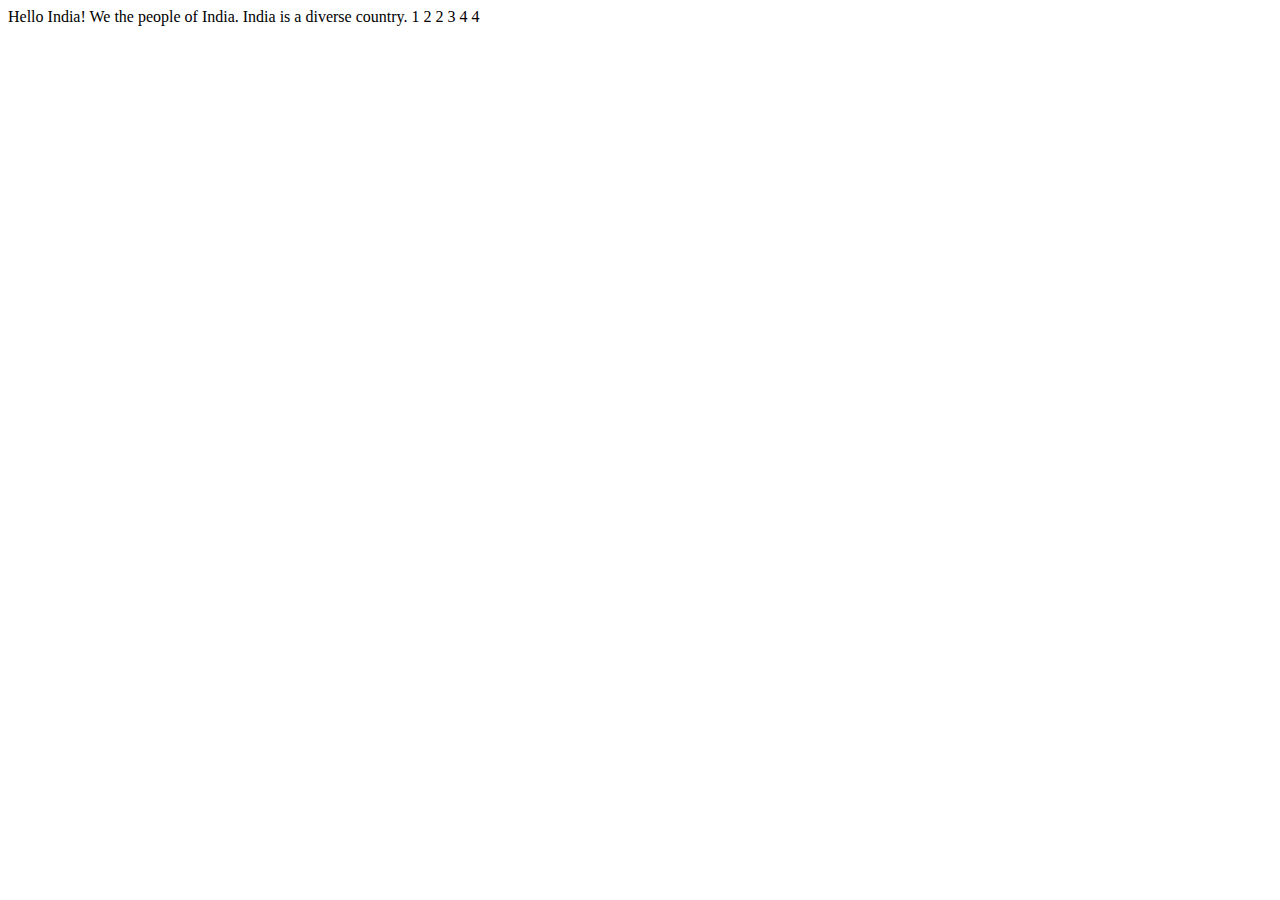
<file: index.html>
<!DOCTYPE html>
<html>
<head>
  <title>Another Webpage</title>
  </head>
  <body>
    Hello India!
    We the people of India.
    India is a diverse country.
    1
    2
    2

    3
    4
    4
    </body>
</html>
</file>
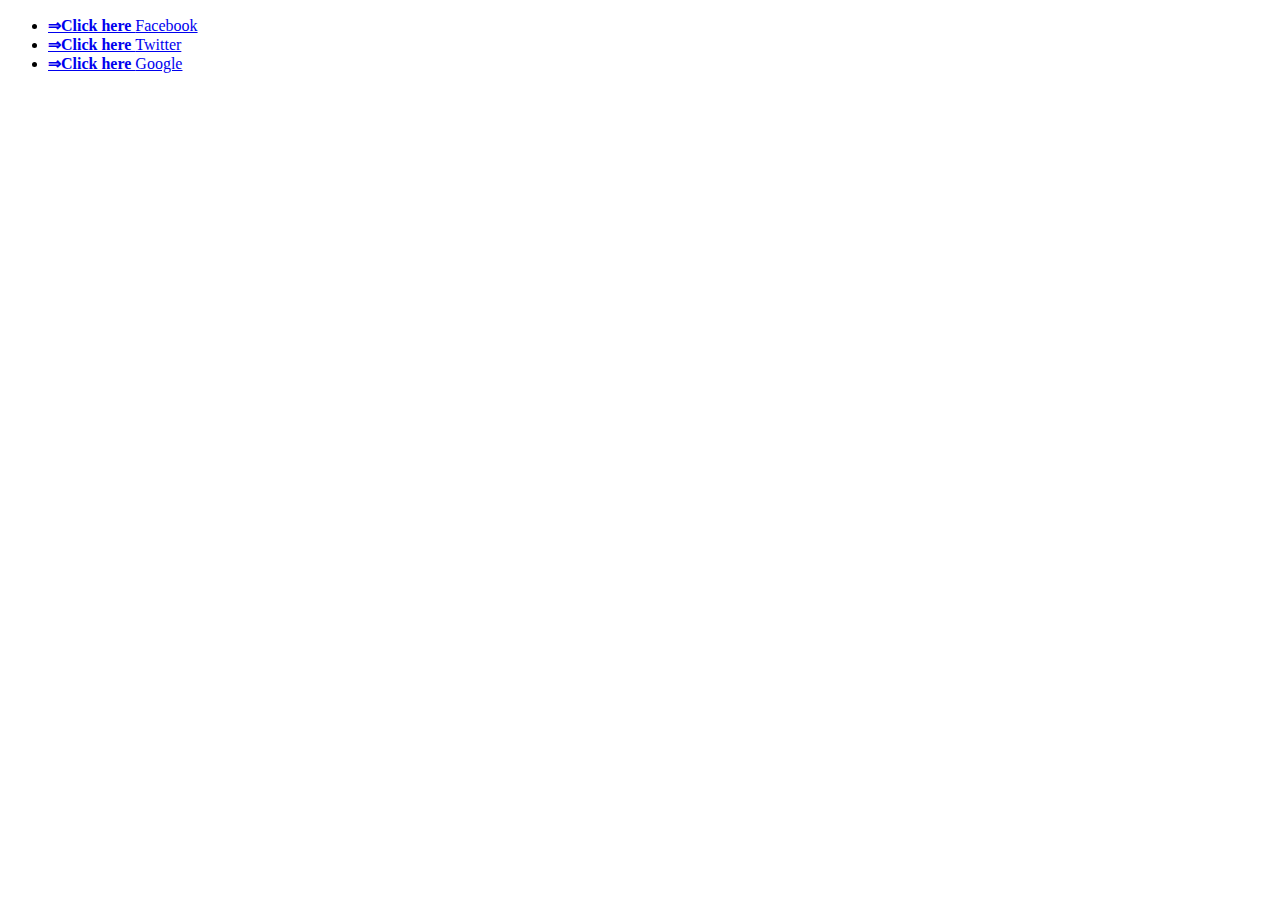
<file: Arrow symbol before.html>
<!doctype html>
<html>
<head>
  <title>Arrow Type</title>
  <style>
    a::before
    {
        content:"\21d2 Click here  ";
        font-weight:bold;
    }
  </style>
</head>
<body>
  <ul>
    <li><a href="www.facebook.com">Facebook</a></li>
    <li><a href="www.twitter.com">Twitter</a></li>
    <li><a href="www.google.co.in">Google</a></li>
  </ul>
</body>
</html>
</file>
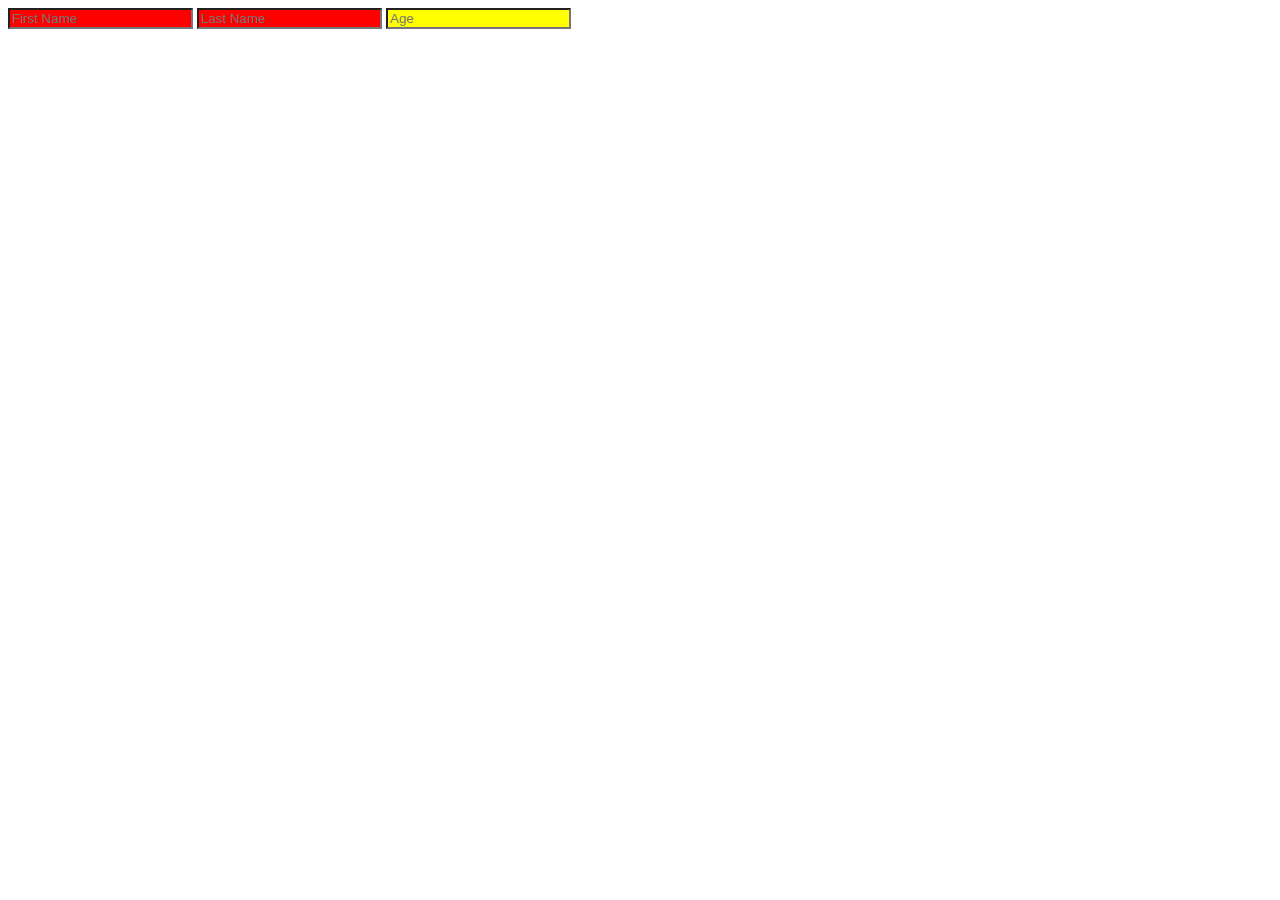
<file: attribute.html>
<!DOCTYPE html>
<html>
<head>
  <title>Attribute Selector</title>
  <style>
    input[type=text] {background-color: red;}

    input[type=number] {background-color: yellow;}

  </style>
</head>
<body>
  <form>
   <input type="text" name="Name" placeholder="First Name">
   <input name="Name" type="text" placeholder="Last Name">
   <input name="Age" type="number" placeholder="Age">
  </form>
</body>
</html>
</file>
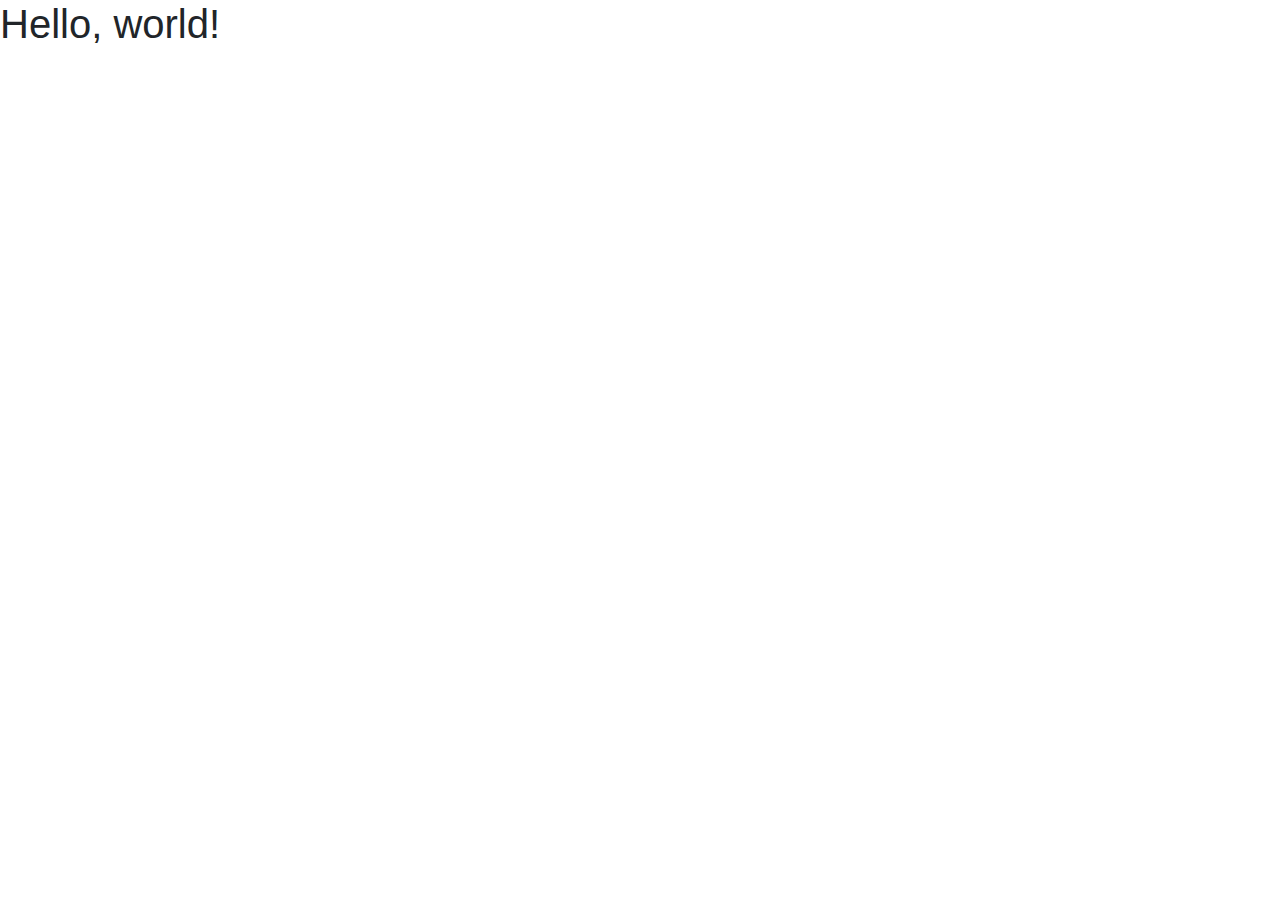
<file: bootstrap.html>
<!doctype html>
<html lang="en">
  <head>
    <!-- Required meta tags -->
    <meta charset="utf-8">
    <meta name="viewport" content="width=device-width, initial-scale=1, shrink-to-fit=no">

    <!-- Bootstrap CSS -->
    <link rel="stylesheet" href="https://stackpath.bootstrapcdn.com/bootstrap/4.4.1/css/bootstrap.min.css" integrity="sha384-Vkoo8x4CGsO3+Hhxv8T/Q5PaXtkKtu6ug5TOeNV6gBiFeWPGFN9MuhOf23Q9Ifjh" crossorigin="anonymous">

    <title>Hello, world!</title>
  </head>
  <body>
    <h1>Hello, world!</h1>

    <!-- Optional JavaScript -->
    <!-- jQuery first, then Popper.js, then Bootstrap JS -->
    <script src="https://code.jquery.com/jquery-3.4.1.slim.min.js" integrity="sha384-J6qa4849blE2+poT4WnyKhv5vZF5SrPo0iEjwBvKU7imGFAV0wwj1yYfoRSJoZ+n" crossorigin="anonymous"></script>
    <script src="https://cdn.jsdelivr.net/npm/popper.js@1.16.0/dist/umd/popper.min.js" integrity="sha384-Q6E9RHvbIyZFJoft+2mJbHaEWldlvI9IOYy5n3zV9zzTtmI3UksdQRVvoxMfooAo" crossorigin="anonymous"></script>
    <script src="https://stackpath.bootstrapcdn.com/bootstrap/4.4.1/js/bootstrap.min.js" integrity="sha384-wfSDF2E50Y2D1uUdj0O3uMBJnjuUD4Ih7YwaYd1iqfktj0Uod8GCExl3Og8ifwB6" crossorigin="anonymous"></script>
  </body>
</html>
</file>
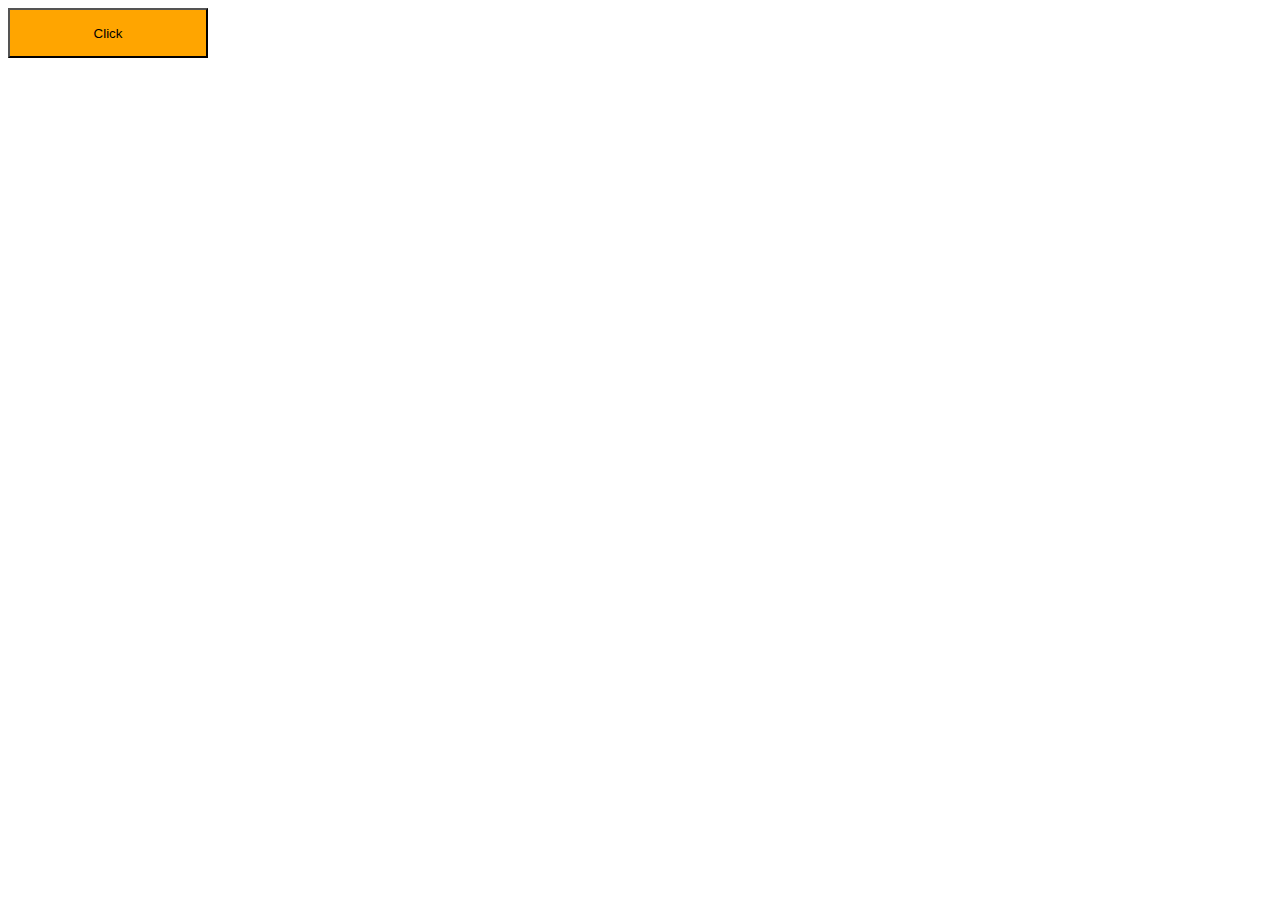
<file: buttom_hover.html>
<!DOCTYPE html>
<html>
<head>
  <title>Button_Hover</title>
  <style>
      button{
        width:200px;
        height:50px;
        background-color: orange;
        font:24px;
      }
      button:hover{
        background-color: yellow;
      }
    </style>
  </head>
  <body>
    <button>Click</button>
    </body>
</html>
</file>
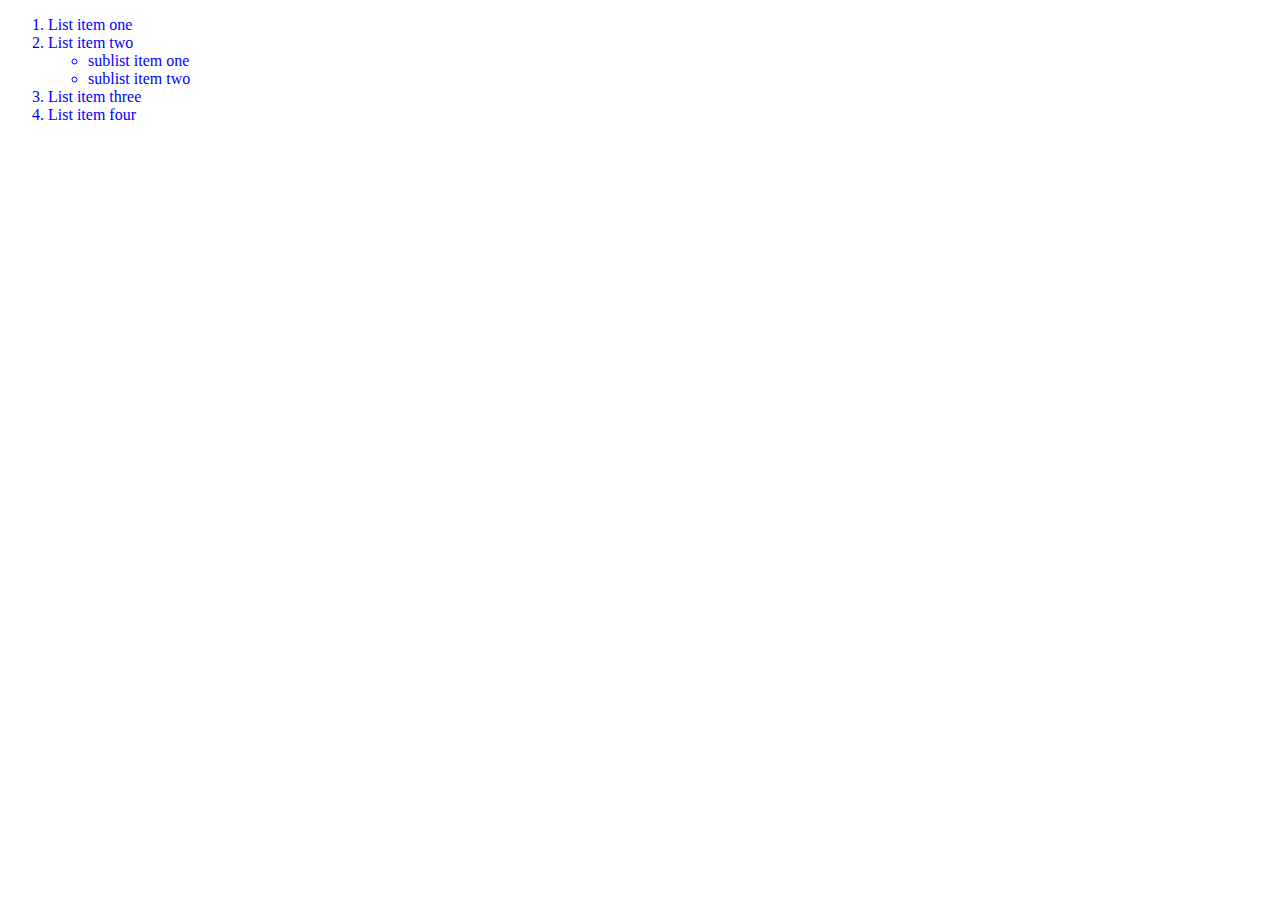
<file: descendant.html>
<!doctype html>
<html>
<head>
  <title>Descendant</title>
  <style>
    ol li{
      color:BLUE;
    }
    </style>
  </head>
  <body>
    <ol>
      <li>List item one</li>
      <li>List item two</li>

            <ul>
              <li>sublist item one</li>
              <li>sublist item two</li>
            </ul>

        <li>List item three</li>
        <li>List item four</li>
    </ol>
  </body>
</html>
</file>
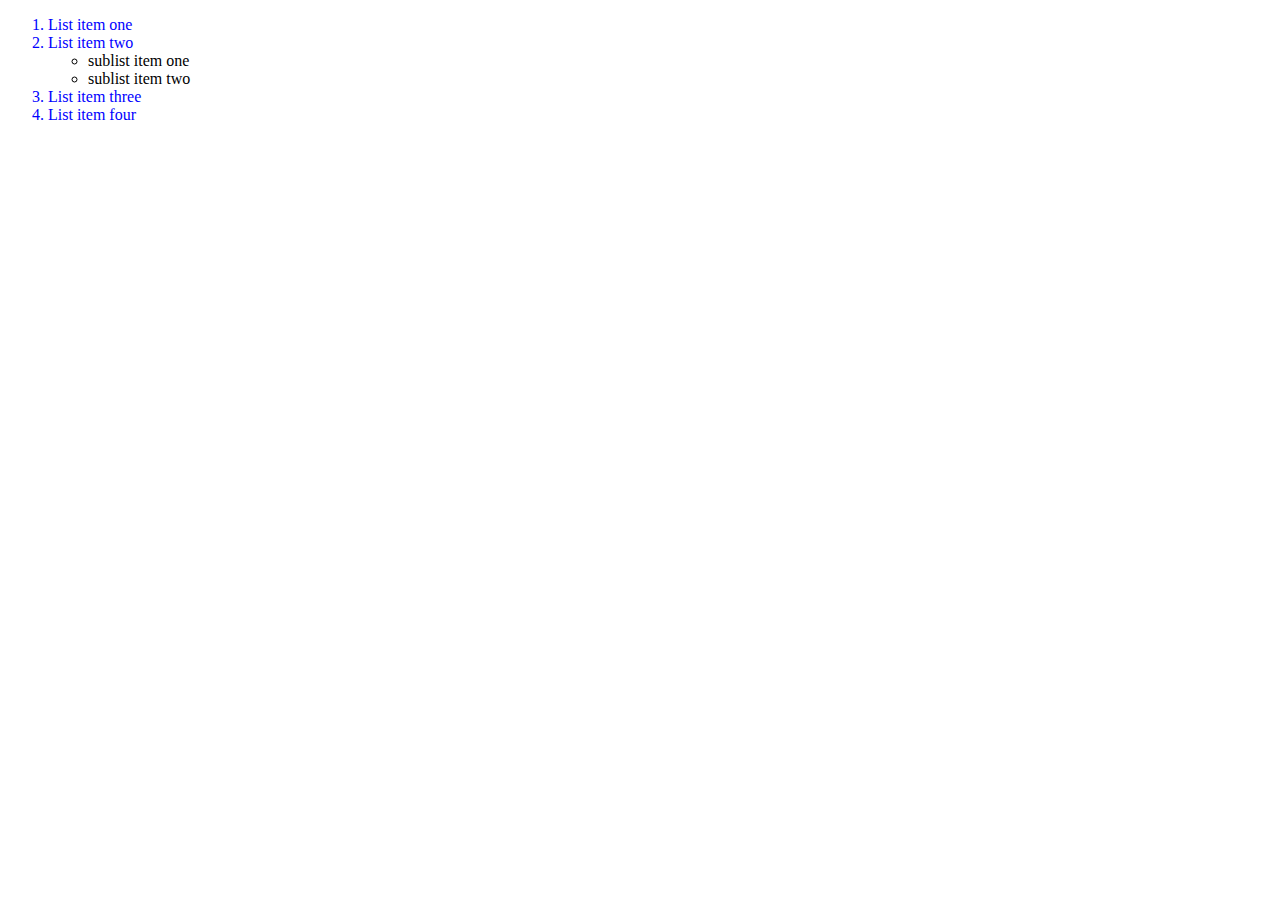
<file: descendant_child.html>
<!doctype html>
<html>
<head>
  <title>Descendant_Child</title>
  <style>
    ol>li{
      color:BLUE;
    }
    </style>
  </head>
  <body>
    <ol>
      <li>List item one</li>
      <li>List item two</li>

            <ul>
              <li>sublist item one</li>
              <li>sublist item two</li>
            </ul>

        <li>List item three</li>
        <li>List item four</li>
    </ol>
  </body>
</html>
</file>
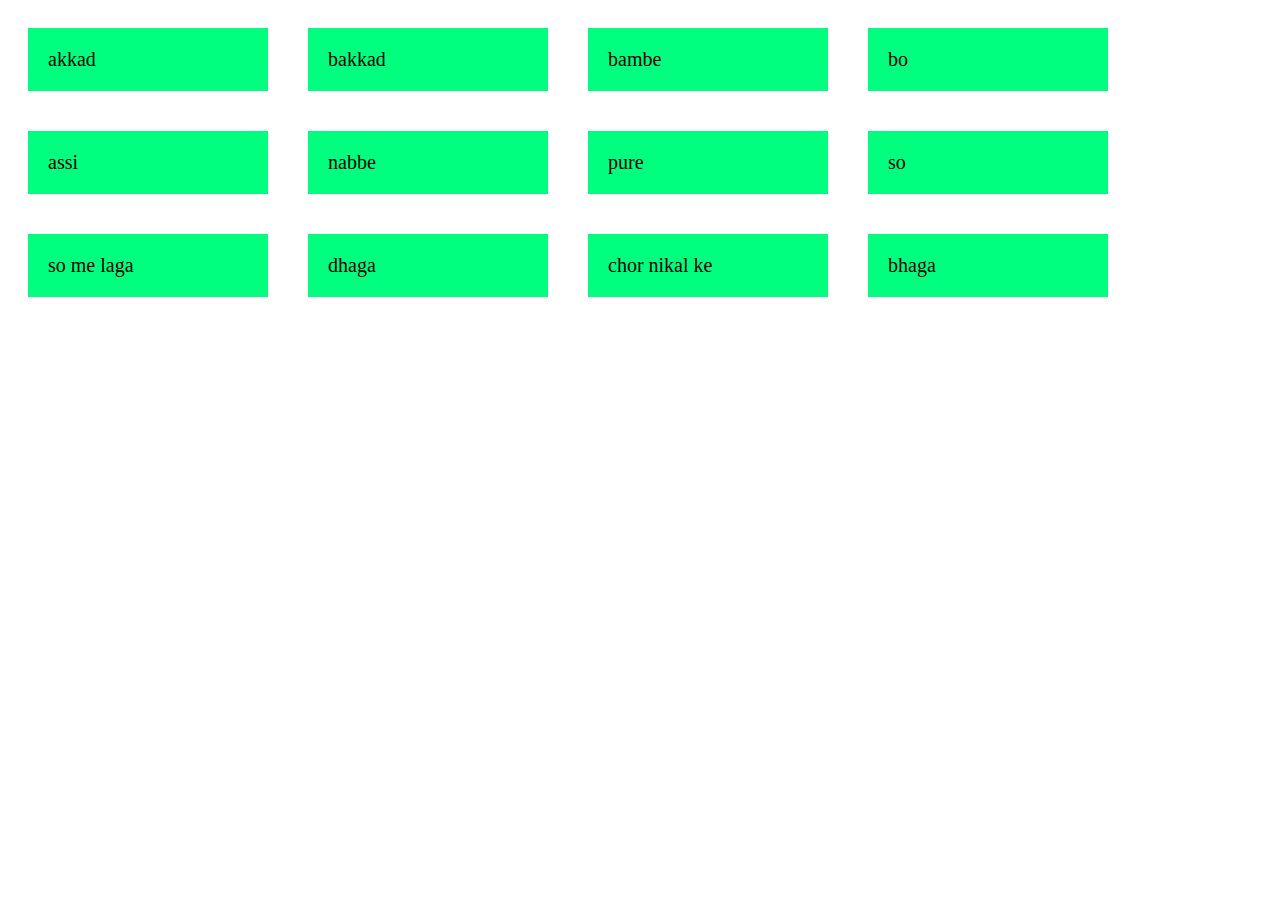
<file: flexbox.html>
<!doctype html>
<html>
<head>
  <title>Flexbox type</title>
  <style>
    .container
    {
      display: flex;
      flex-wrap: wrap;
    }
    .container>div
    {
        background-color:springgreen;
        font-size:20px;
        margin:20px;
        padding:20px;
        width:200px;
    }
  </style>
  <head>
    <body>
      <div class="container">
        <div>akkad</div>
        <div>bakkad</div>
        <div>bambe</div>
        <div>bo</div>
        <div>assi</div>
        <div>nabbe</div>
        <div>pure</div>
        <div>so</div>
        <div>so me laga</div>
        <div>dhaga</div>
        <div>chor nikal ke</div>
        <div>bhaga</div>

      </body>
</html>
</file>
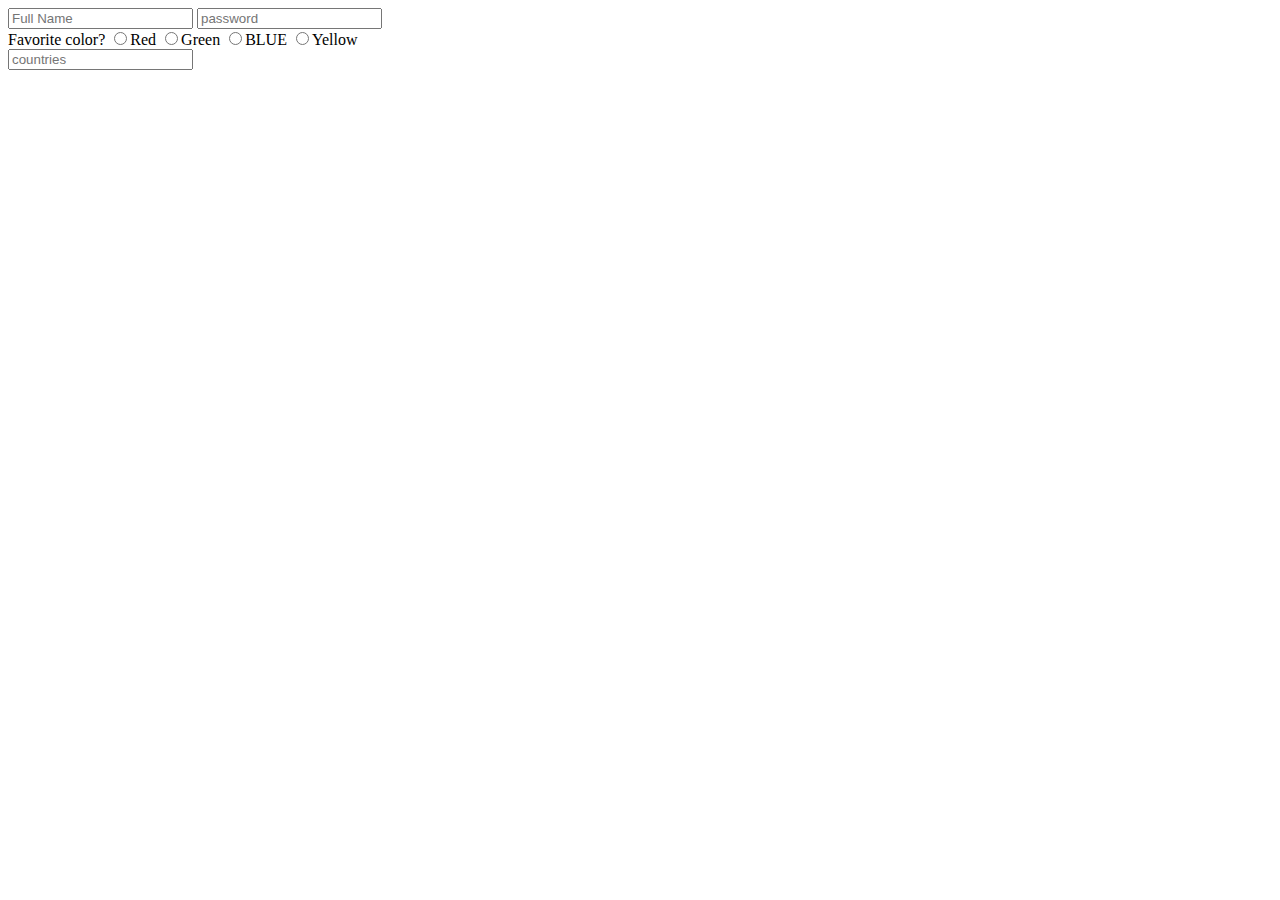
<file: form.html>
<!DOCTYPE html>
<html>
<head>
  <title>Form Type</title>
  <form>
    <div>
      <input name="name" type="text" placeholder="Full Name">
      <input password="password" type="password" placeholder="password">
    </div>
    <div>
      Favorite color?
      <input name="Color" type="radio" value="RED">Red
      <input name="color" type="radio" value="GREEN">Green
      <input name="Color" type="radio" value="BLUE">BLUE
      <input name="color" type="radio" value="YELLOW">Yellow
    </div>
    <div>
      <input name="country" list="country" placeholder="countries">
      <datalist id="country">
        <option value = "Afghanistan">
          <option value = "Albania">
          <option value="India">
    </div>

  </form>
</head>
</html>
</file>
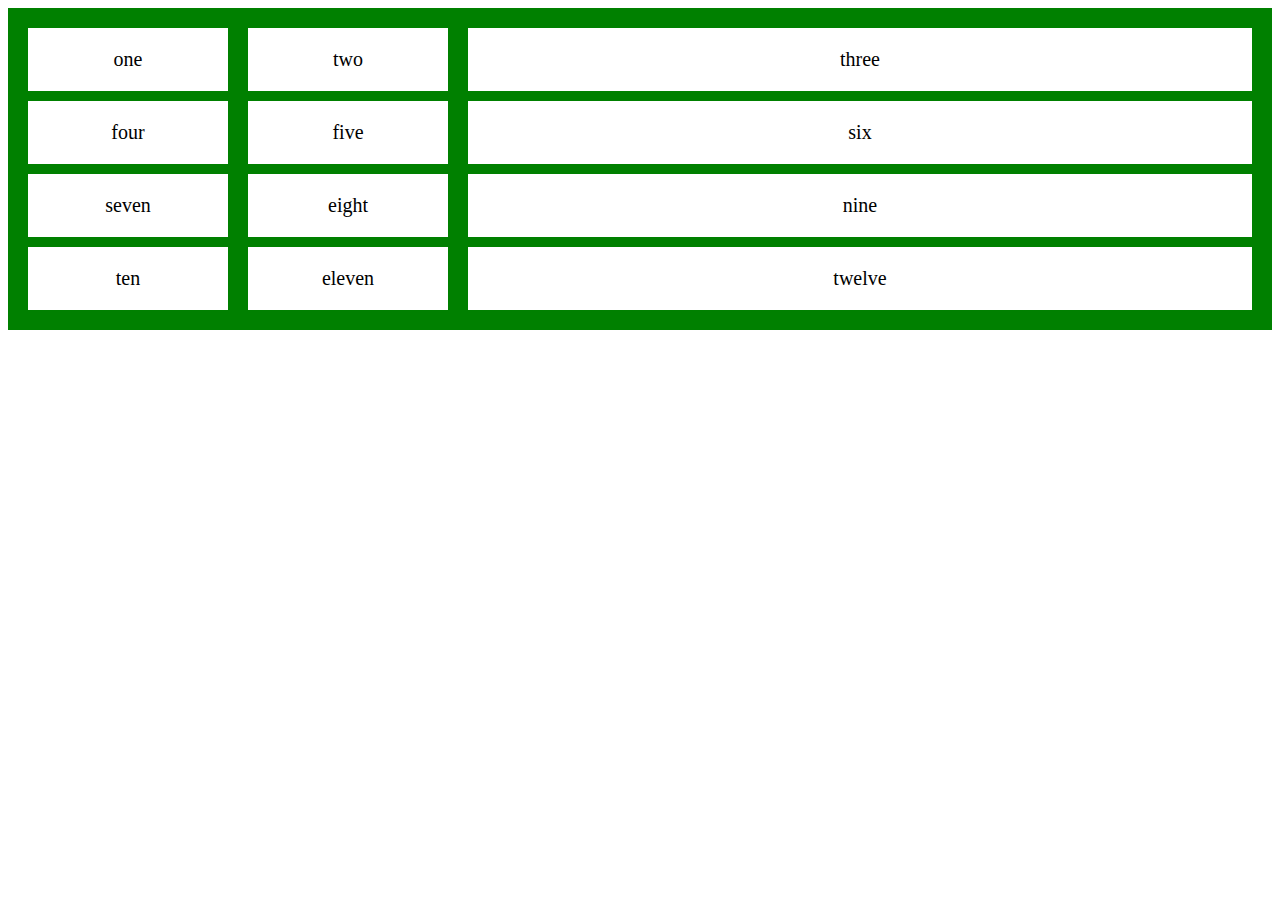
<file: grid.html>
<!doctype html>
<html>
<head>
  <title>Grid Type</title>

  <style>
    .grid
    {
        background-color: green;
        display: grid;
        padding: 20px;
        grid-column-gap: 20px;
        grid-row-gap: 10px;
        grid-template-columns: 200px 200px auto;
    }
    .grid-item
    {
        background-color: white;
        padding: 20px;
        font-size: 20px;
        text-align: center;
    }
  </style>
  </head>
  <body>
    <div class="grid">
      <div class="grid-item">one</div>
      <div class="grid-item">two</div>
      <div class="grid-item">three</div>
      <div class="grid-item">four</div>
      <div class="grid-item">five</div>
      <div class="grid-item">six</div>
      <div class="grid-item">seven</div>
      <div class="grid-item">eight</div>
      <div class="grid-item">nine</div>
      <div class="grid-item">ten</div>
      <div class="grid-item">eleven</div>
      <div class="grid-item">twelve</div>


      </div>
    </body>
</html>
</file>
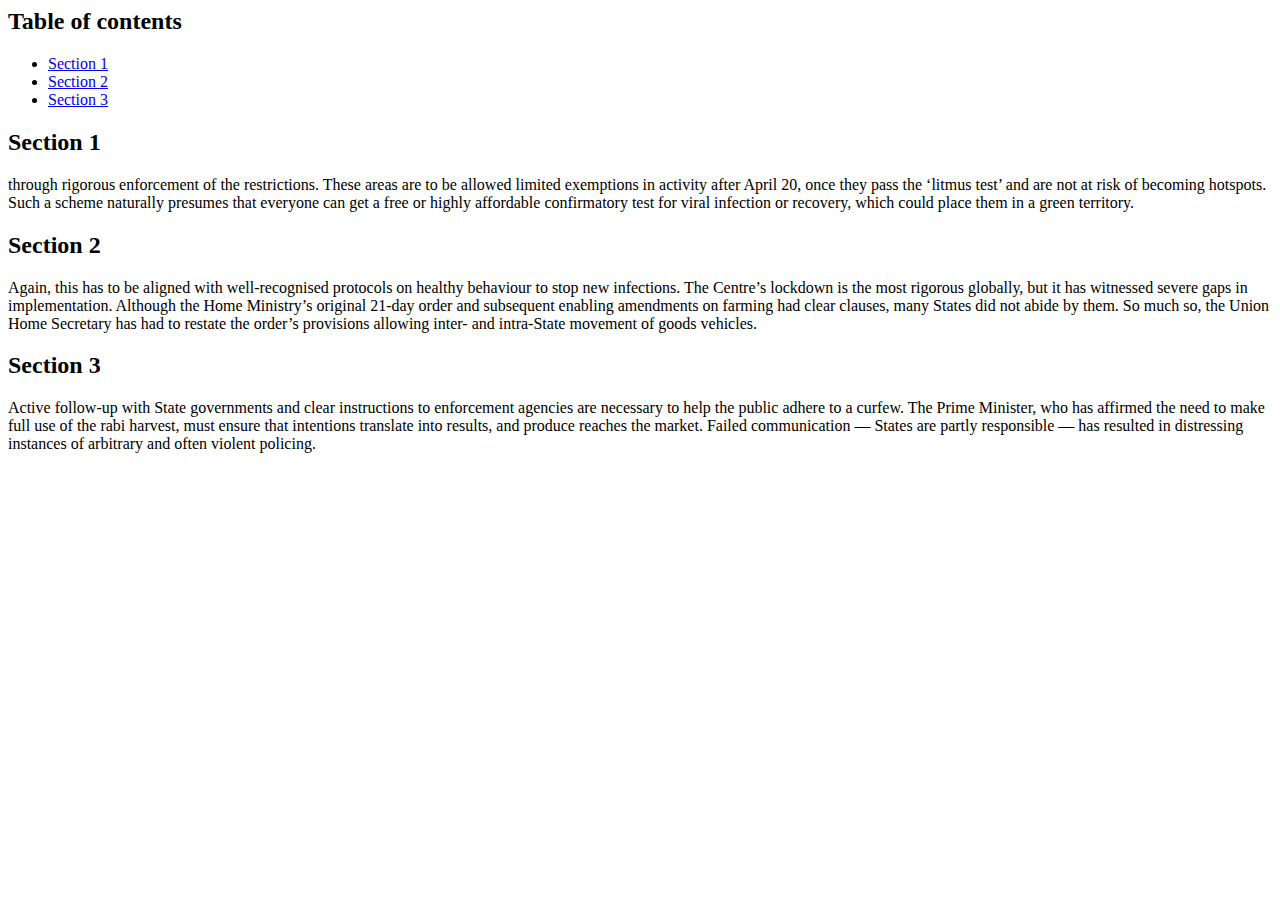
<file: link.html>
<html>
<head>
  <title> Link type webpage</title>
</head>
<body>
  <h2>Table of contents</h2>
<ul>
  <li><a href="#sec1">Section 1</a></li>
  <li><a href="#sec2">Section 2</a></li>
  <li><a href="#sec3">Section 3</a></li>
</ul>
<h2 id = "sec1">Section 1</h2>
<p>
      through rigorous enforcement of the restrictions.
      These areas are to be allowed limited exemptions in activity after April 20,
      once they pass the ‘litmus test’ and are not at risk of becoming hotspots.
      Such a scheme naturally presumes that everyone can get a free or highly
      affordable confirmatory test for viral infection or recovery,
      which could place them in a green territory.
</p>
<h2 id="sec2">Section 2</h2>
  <p>
    Again, this has to be aligned with well-recognised protocols on
    healthy behaviour to stop new infections.
    The Centre’s lockdown is the most rigorous globally,
    but it has witnessed severe gaps in implementation.
    Although the Home Ministry’s original 21-day order and subsequent
    enabling amendments on farming had clear clauses,
    many States did not abide by them. So much so,
    the Union Home Secretary has had to restate the order’s provisions
    allowing inter- and intra-State movement of goods vehicles.
  </P>
  <h2 id="sec3">Section 3</h3>
    <p>
      Active follow-up with State governments and clear instructions
    to enforcement agencies are necessary to help the public adhere to a curfew.
    The Prime Minister, who has affirmed the need to make full use of the rabi harvest,
    must ensure that intentions translate into results, and produce reaches the market.
    Failed communication — States are partly responsible —
    has resulted in distressing instances of arbitrary and often violent policing.
    </p>
</body>
</html>
</file>
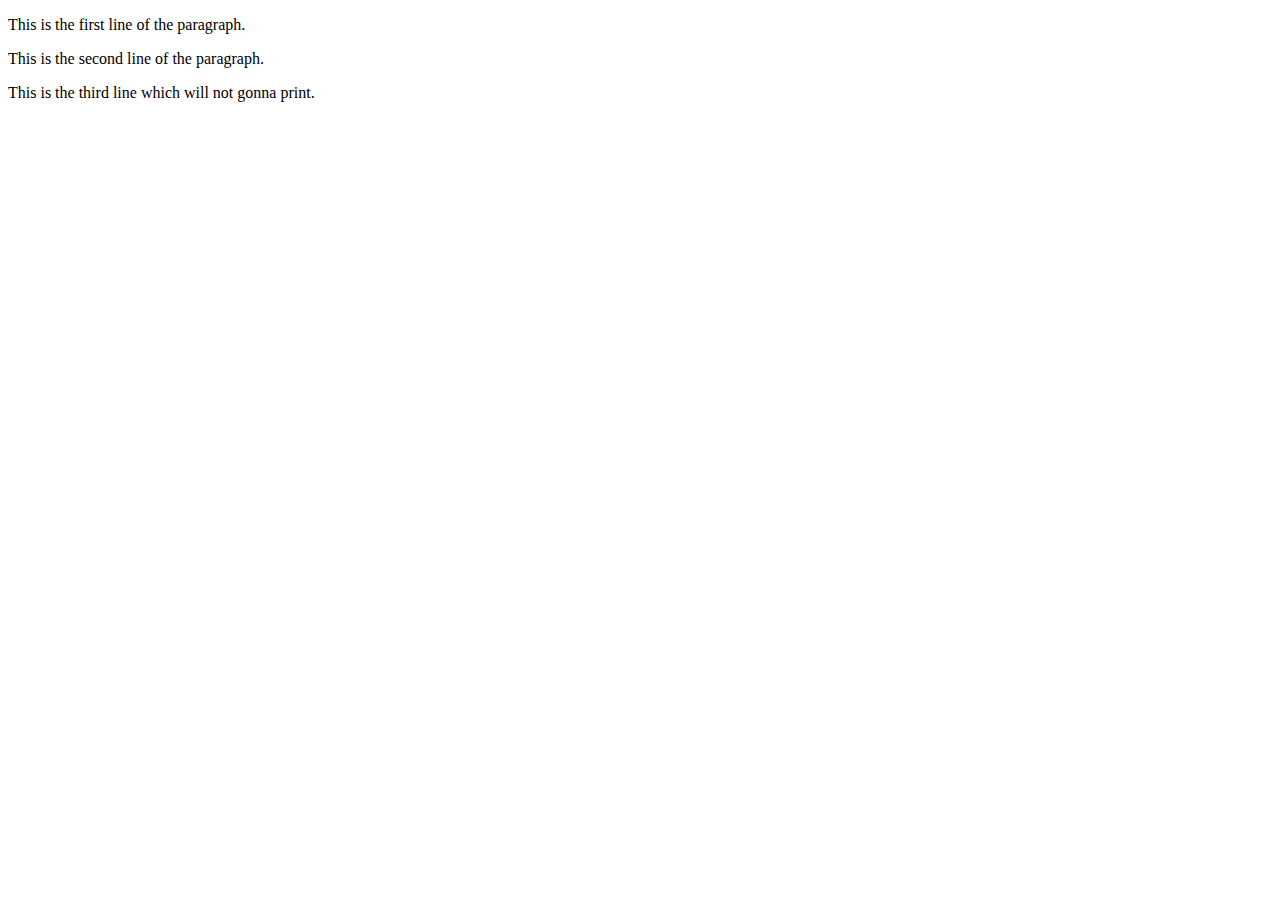
<file: NoPrint.html>
<!doctype html>
<html>
<head>
  <title>No Print</title>
  <style>
          @media Print
          {
            .thirdline
            {
                display: none;
            }
          }
  </style> 
  </head>
  <body>
    <p>This is the first line of the paragraph.</p>
    <p>This is the second line of the paragraph.</p>
    <p class="thirdline">This is the third line which will not gonna print.</p>
    <body>
</html>
</file>
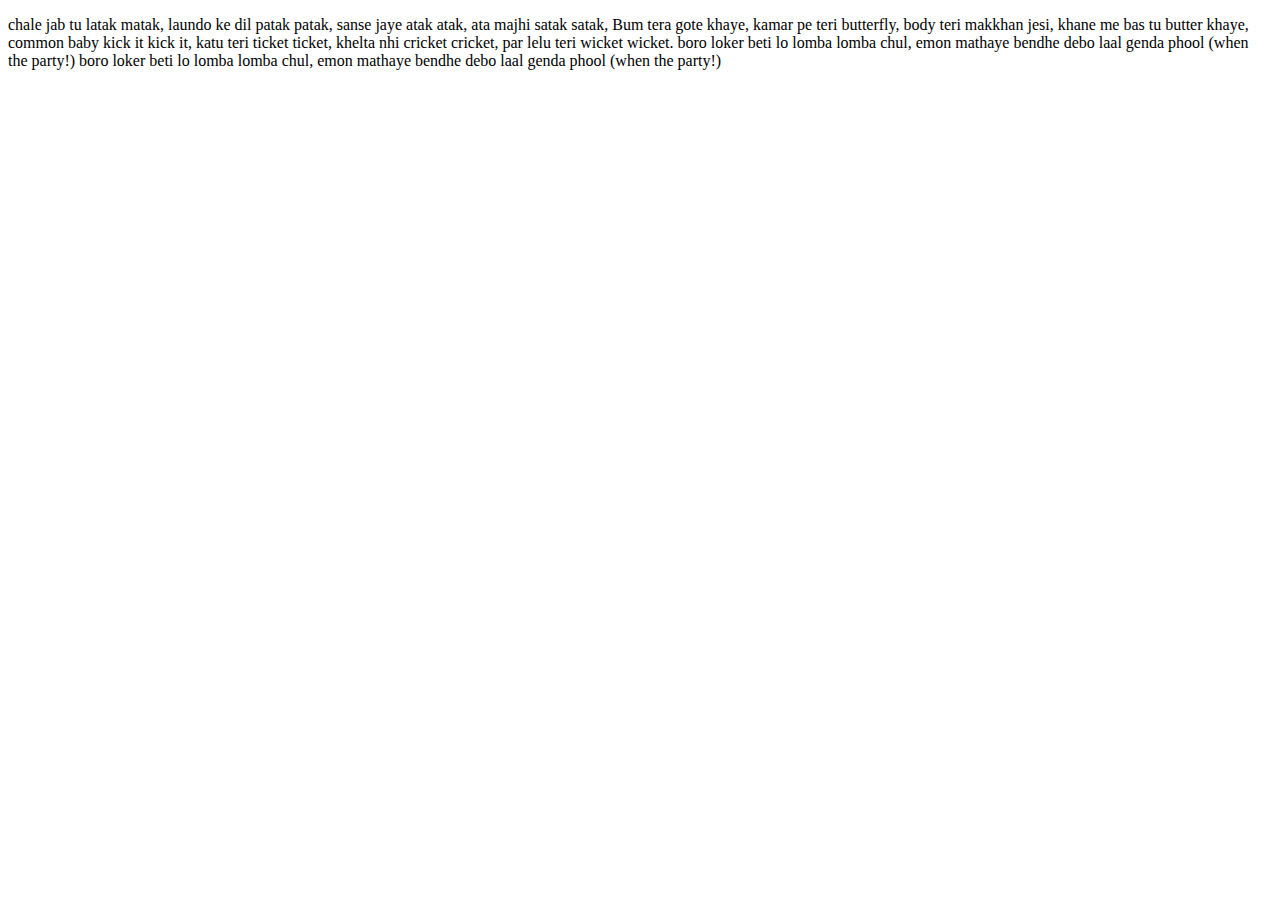
<file: selection.html>
<!doctype html>
<html>
<head>
  <title>Section in fancy way!</title>
  <style>
    p::selection
    {
      color: red;
      background: yellow;
    }
    </style>
  </head>
  <body>
    <p>
      chale jab tu latak matak, laundo ke dil patak patak, sanse jaye atak atak,
      ata majhi satak satak,
      Bum tera gote khaye,
      kamar pe teri butterfly,
      body teri makkhan jesi,
      khane me bas tu butter khaye,
      common baby kick it kick it,
      katu teri ticket ticket,
      khelta nhi cricket cricket,
      par lelu teri wicket wicket.


      boro loker beti lo lomba lomba chul,
      emon mathaye bendhe debo laal genda phool (when the party!)
      boro loker beti lo lomba lomba chul,
      emon mathaye bendhe debo laal genda phool (when the party!)
    </p>
    </body>
</html>
</file>
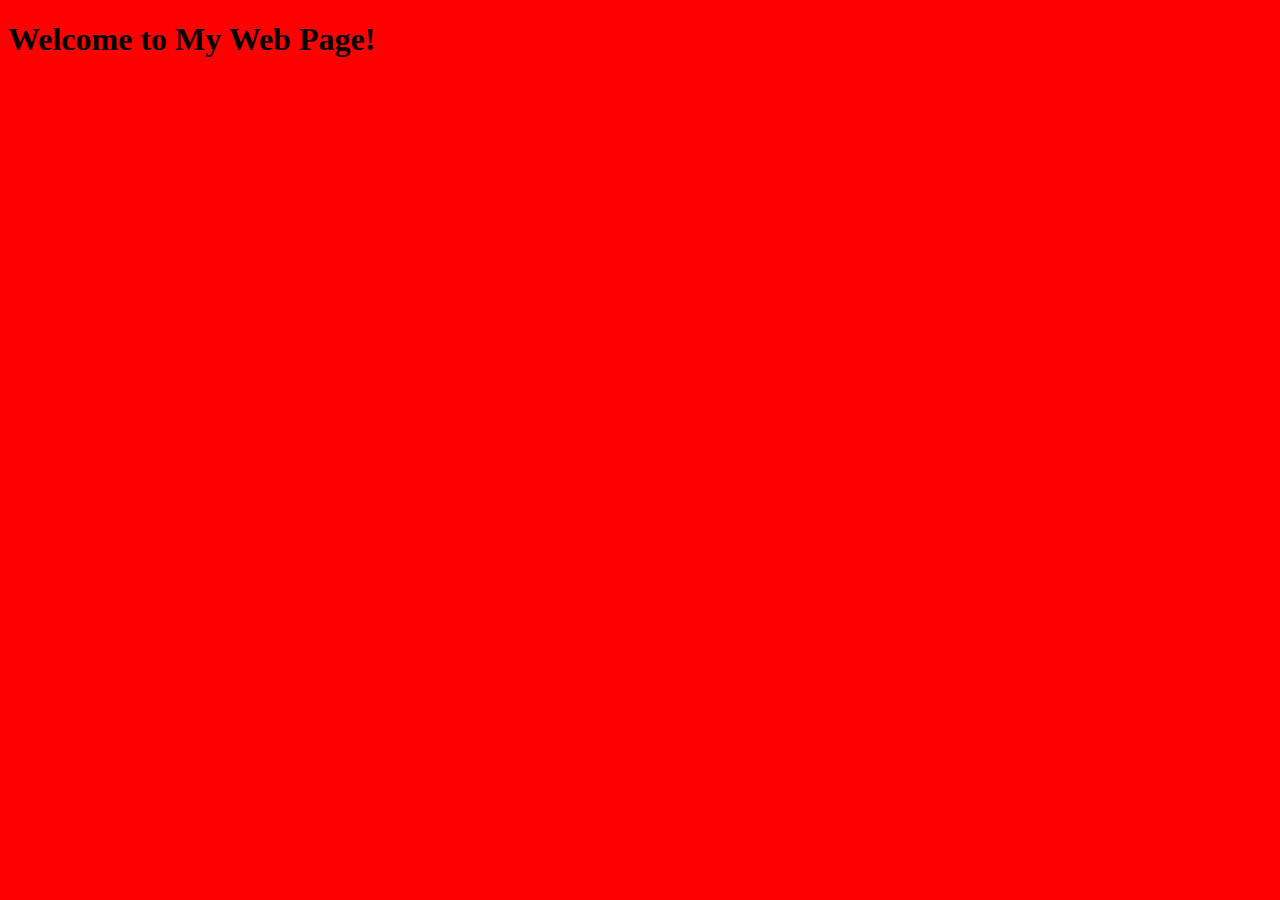
<file: size_change_color_change.html>
<!DOCTYPE html>
<html>
    <head>
        <title>My Web Page!</title>
        <meta name="viewport" content="width=device-width, initial-scale=1.0">
        <style>
            @media (min-width: 900px) {
                body {
                    background-color: red;
                }
            }

            @media (max-width: 899px) {
                body {
                    background-color: blue;
                }
            }
        </style>
    </head>
    <body>
        <h1>Welcome to My Web Page!</h1>
    </body>
</html>
</file>
